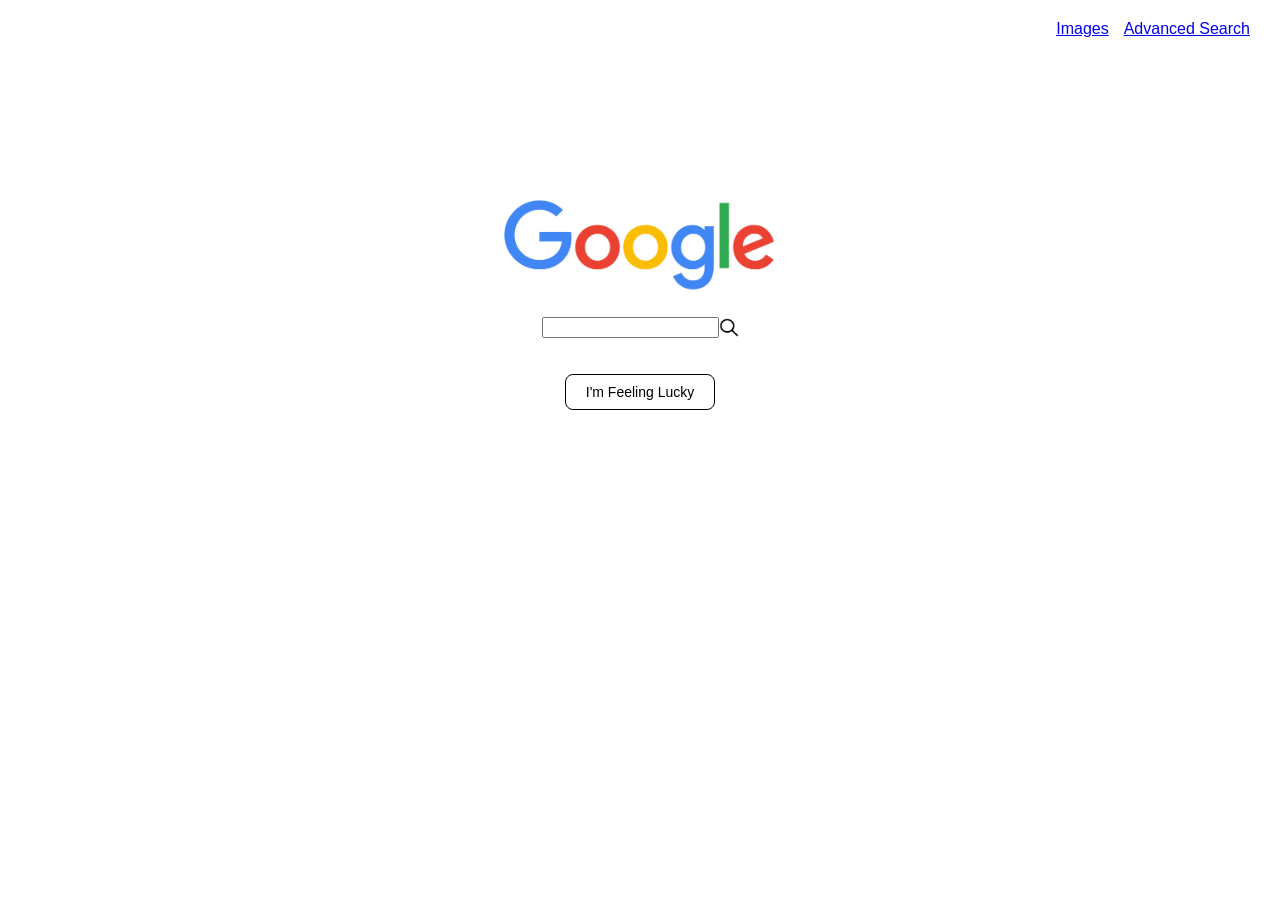
<file: Proyecto_0/home/index.html>
<!DOCTYPE html>
<html lang="en">
    <head>
        <link rel="stylesheet" href="style.css">
        <title>Google</title>
    </head>
    <body>
        <img class="logo" src="../imagenes/Logo_google_inicio.png" alt="Logo Google" style="width:272px">
        <form action="https://www.google.com/search">
            <div class="search-bar">
                <input type="text" name="q">
                <input type="image" src="../imagenes/search_icon.png" alt="Buscar" style="width:20px; vertical-align: middle;">
            </div>
            <input class="button" type="submit" name="btnI" value="I'm Feeling Lucky">
        </form>
        <section class="link">
            <a href="file:///C:/Users/tsanc/Documents/CS50/home/images.html">Images</href>
            <a href="file:///C:/Users/tsanc/Documents/CS50/home/advanced.html">Advanced Search</href>
        </section>
    </body>
</html>
</file>
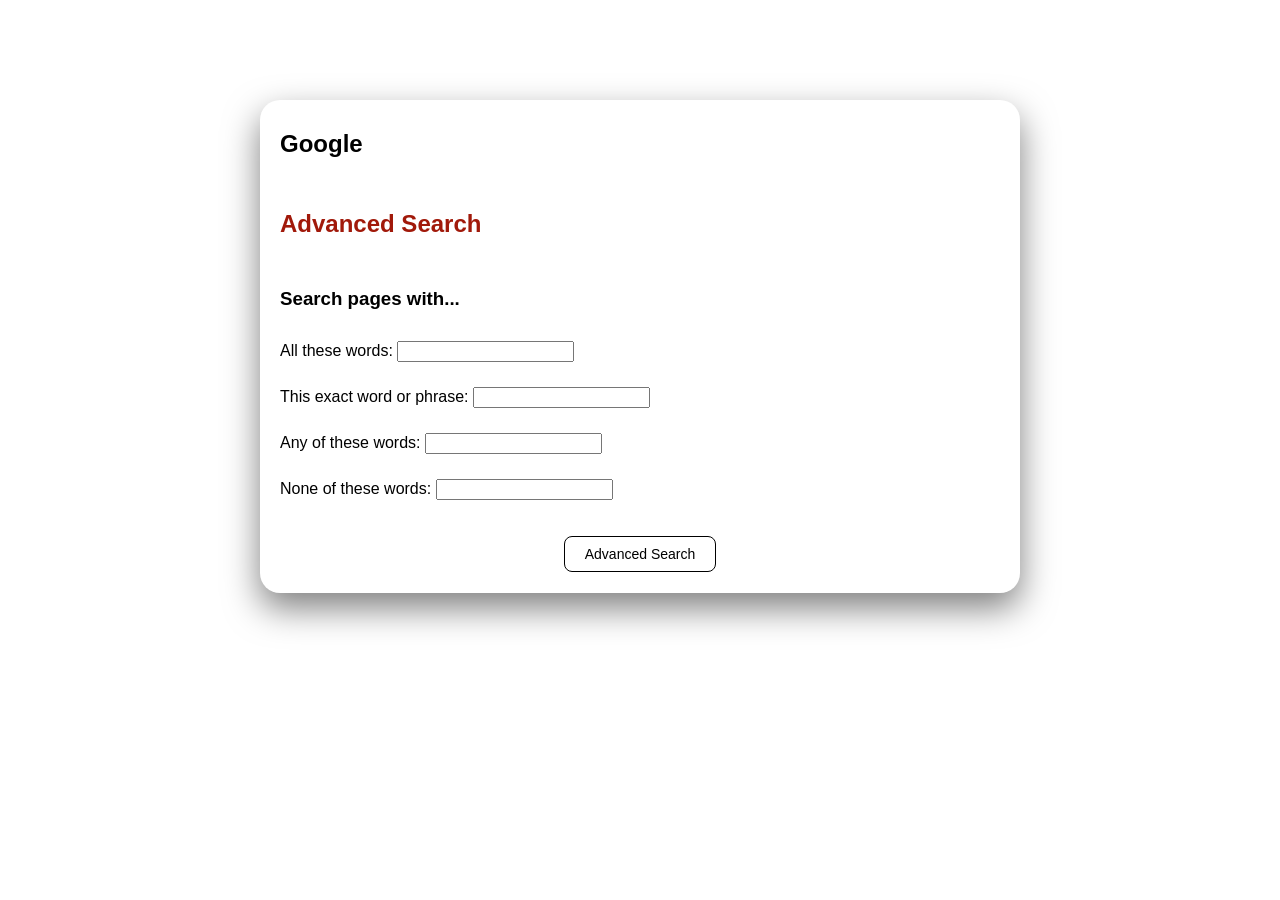
<file: Proyecto_0/home/advanced.html>
<!DOCTYPE html>
<html lang="en">
  <head>
    <link rel="stylesheet" href="style.css">
    <title>Google Advanced Search</title>
  </head>
  <body>
    <form action="https://www.google.com/search" method="get">
      <section class="advanced_search">

        <h1>Google</h1>
        <h2>Advanced Search</h2>
        <h3>Search pages with...</h3>

        <div class="input_field">
          <label>All these words:</label>
          <input type="text" name="as_q">
        </div>

        <div class="input_field">
          <label>This exact word or phrase:</label>
          <input type="text" name="as_epq">
        </div>

        <div class="input_field">
          <label>Any of these words:</label>
          <input type="text" name="as_oq">
        </div>

        <div class="input_field">
          <label>None of these words:</label>
          <input type="text" name="as_eq">
        </div>

        <input class="button" type="submit" value="Advanced Search">
    </section>
    </form>
  </body>
</html>
</file>
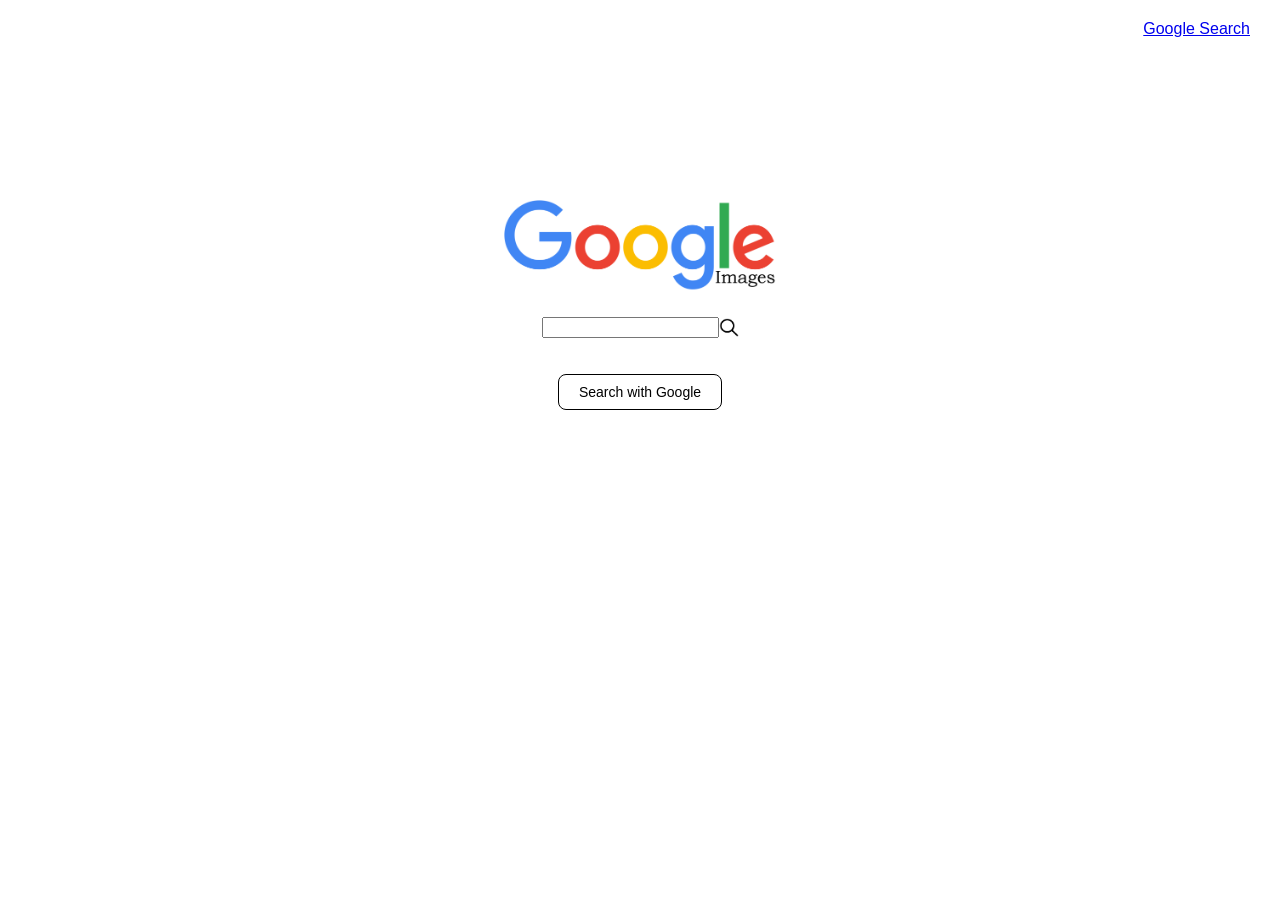
<file: Proyecto_0/home/images.html>
<!DOCTYPE html>
<html lang="en">
    <head>
        <link rel="stylesheet" href="style.css">
        <title>Google</title>
    </head>
    <body>
        <img class="logo" src="../imagenes/Logo_google_imagenes.png" alt="Logo Google" style="width:272px">
        <form action="https://www.google.com/images">
            <div class="search-bar">
                <input type="text" name="q">
                <input type="image" src="../imagenes/search_icon.png" alt="Buscar" style="width:20px; vertical-align: middle;">
            </div>
            <input class="button" type="submit" name="btnI" value="Search with Google">
        </form>
        <section class="link">
            <a href="file:///C:/Users/tsanc/Documents/CS50/home/index.html">Google Search</href>
        </section>
    </body>
</html>
</file>
<file: Proyecto_0/home/style.css>
body{
    display: flex;
    justify-content: center;
    flex-direction: column;/*Alinea los elementos uno bajo del otro*/
    align-items: center; /*Centra los elementos horizontalmente*/
    gap: 20px;
    margin: 0;
    padding-top: 100px;
    font-family: Arial, Helvetica, sans-serif;
}

form {
    display: flex;
    flex-direction: column; /* Pone el botón debajo */
    align-items: center;    /* CENTRA el botón y la barra horizontalmente */
    width: 100%;            /* Ocupa el ancho disponible para poder centrar */
    gap: 20px;
}

.main-form {
    display: flex;
    flex-direction: column;
    align-items: center; /* Centra la barra y el botón */
    gap: 10px;           /* Espacio entre la barra y el botón */
    width: 100%;
    max-width: 584px;    /* Ancho estándar de la barra de Google */
}

/* Esto es para que el input y la lupa estén en la misma línea */
.search-bar {
    display: flex;
    align-items: center;
    justify-content: center; /* Asegura que el contenido interno esté centrado */
    width: auto;
    min-width: 300px;
    border: none;
    border-radius: 24px;
    padding: 5px 15px;
}

.logo{
    margin-top: 100px; /*Espacio arriba para que no pegue en la parte superior de la página*/
}

.button{
    background-color: white;
    color: black;
    border: 1px solid;
    border-radius: 8px;
    font-family: Arial, Helvetica, sans-serif;
    font-size: 14px;
    margin: 11px 4px;
    padding: 10 20px;
    height: 36px;
    min-width: 54px;
    text-align: center;
    cursor: pointer;
    align-self: center;
    width: auto;
    padding: 0 20px;
}

.link{
    /*Para posicionar al objeto en la esquina superior derecha*/
    position: fixed; /*Indica que su posición es fija*/
    top: 20px; /*Separa al objeto 20px del borde superior de la página*/
    right: 30px; /*Separa al objeto 30px del borde derecho de la página*/

    /*Para separar los links entre sí*/
    display: flex;
    gap: 15px; /*Separa a los elementos entre sí por un gap de 15px*/
}

.advanced_search h2{
    color: #a1190a;
    font-family: Arial, Helvetica, sans-serif;
}

.input_field{
    border: none;
    outline: none;
    flex-grow: 1;
    height: 34px;
    font-size: 16px;
    background: transparent;
}

.advanced_search{
    position: relative; /* Base para que el formulario flote encima */
    width: 100%;
    max-width: 720px;
    height: auto; /* Altura del mapa */
    background-color: #ffffff; /* Fondo verde diller */
    border-radius: 20px;
    overflow: hidden;
    box-shadow: 0 15px 35px rgba(0,0,0,0.5);
    padding: 10px 20px; /*Aplica el primer valor al borde superior e inferior; y el segundo valor, a los bordes izquierdo y derecho*/

    display: flex;
    flex-direction: column;
    gap: 12px;
}
</file>
